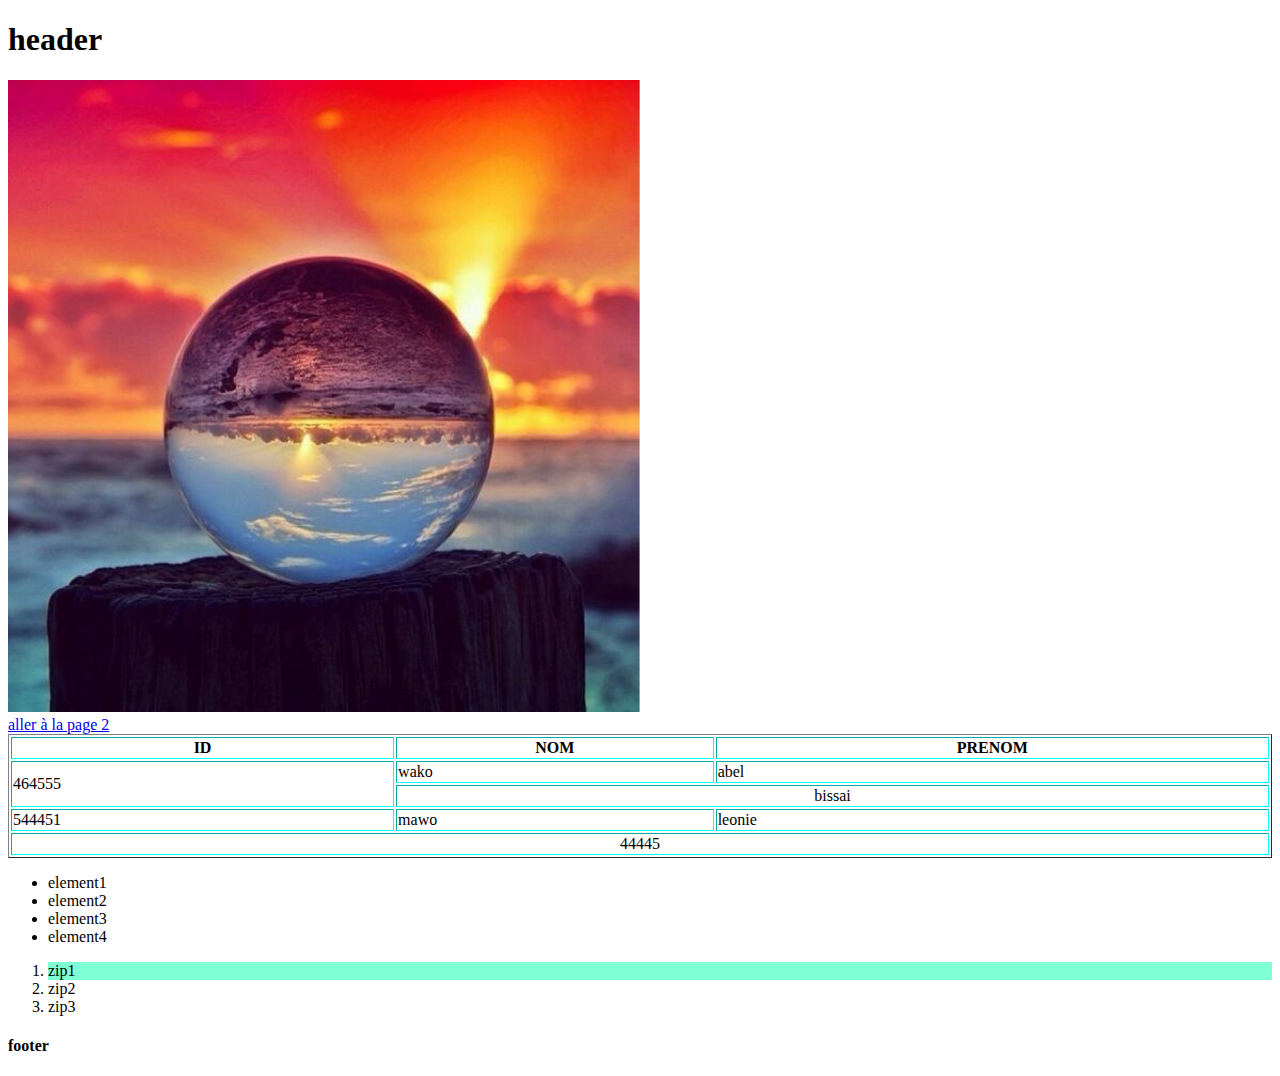
<file: TP1/index.html>
<!DOCTYPE html>
<html lang="en">
<head>
    <meta charset="UTF-8">
    <title>TP1</title>
    <link rel="stylesheet" href="index.css">
</head>
<body>
<header>
<h1>header</h1>
</header>
<div>
    <img src="image/img1.jpeg" id="img" alt="">
</div>
<div>
    <a href="page2.html">aller à la page 2</a>
</div>
<div>
    <table border="1">
        <tr>
            <th>ID</th>
            <th>NOM</th>
            <th>PRENOM</th>
        <tr>
            <td rowspan="2">464555</td>
            <td>wako</td>
            <td>abel</td>
        </tr>
        <tr>

            <td colspan="2" class="lastelement">bissai</td>

        </tr>
        <tr>
            <td>544451</td>
            <td>mawo</td>
            <td>leonie</td>
        </tr>
        <tr>
            <td colspan="3" class="lastelement">44445</td>
        </tr>
        </tr></table>
</div>
<div>
    <ul>
        <li id="element1">element1</li>
        <li>element2</li>
        <li>element3</li>
        <li>element4</li>
    </ul>
    <ol>
        <li style="background-color: aquamarine;">zip1</li>
        <li>zip2</li>
        <li>zip3</li>
    </ol>
</div>

<footer>
<h4>footer</h4>
</footer>
<script src="index.js"></script>
</body>
</html>
</file>
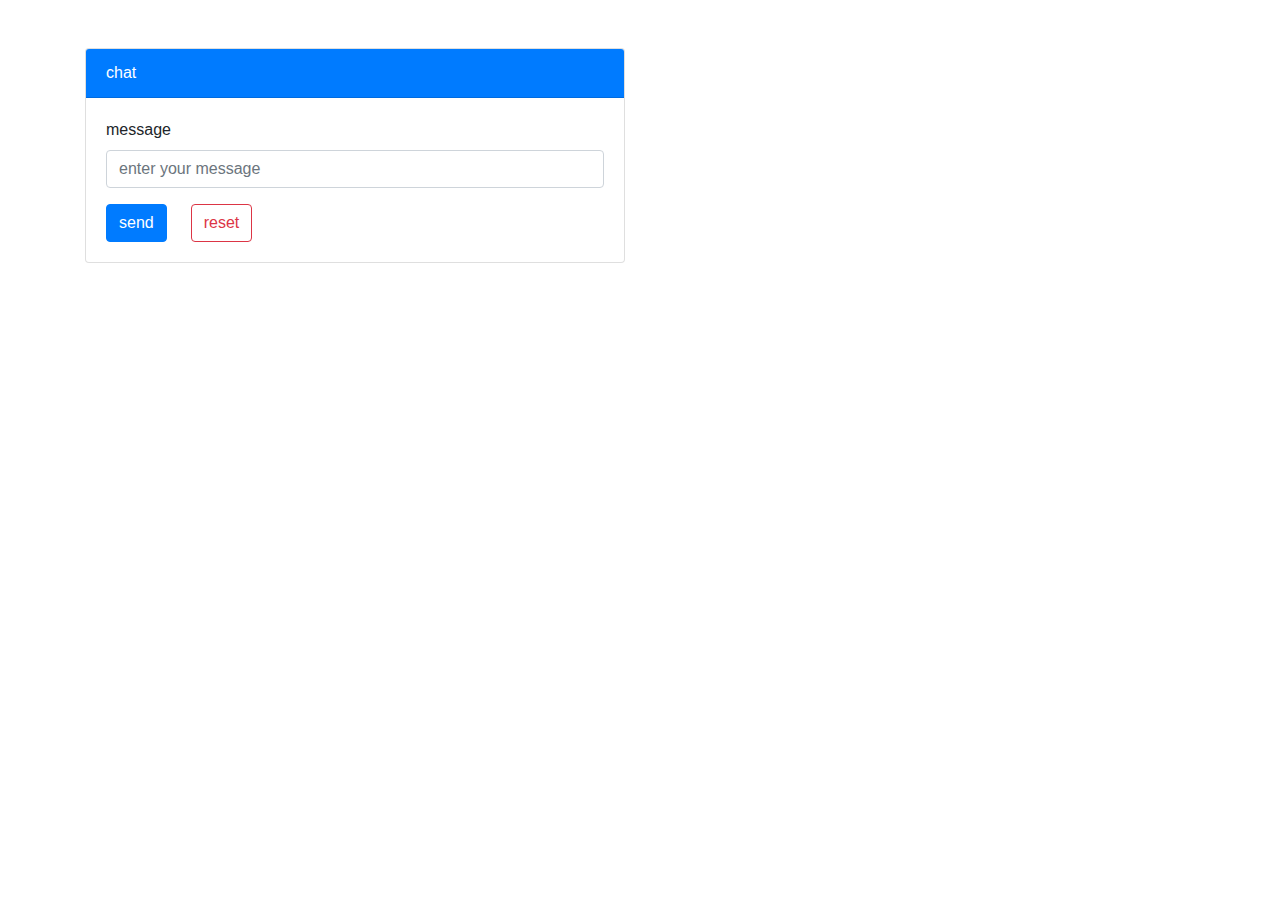
<file: TP5/Index.html>
<!DOCTYPE html>
<html lang="en">
<head>
    <meta charset="UTF-8">
    <link rel="stylesheet" href="style.css">
    <link rel="stylesheet" href="bootstrap-4.3.1/css/bootstrap.css">
    <title>Title</title>
</head>
<body>
<div class="container">
    <div class="row mt-5">
        <div class="col">
            <div class="card">
                <div class="card-header bg-primary text-white">chat</div>
                <form action="" id="form" class="card-body">
                    <div class="form-group">
                        <label for="message">message</label>
                        <input autocomplete="off" class="form-control" type="text" placeholder="enter your message" id="message">
                    </div>
                    <div class="d-flex flex-row">
                        <button type="submit"class="btn btn-primary mr-4" id="btnsubmit">send</button>
                        <button type="reset" class="btn btn-outline-danger" id="btnreset" >reset</button>
                    </div>
                </form>
            </div>
        </div>
        <div class="col">
            <div id="content"></div></div>
        </div>

    </div>
</div>
<script src="jquery.js"></script>
<script src="bootstrap-4.3.1/js/bootstrap.js"></script>
<script src="client.js"></script>
</body>
</html>
</file>
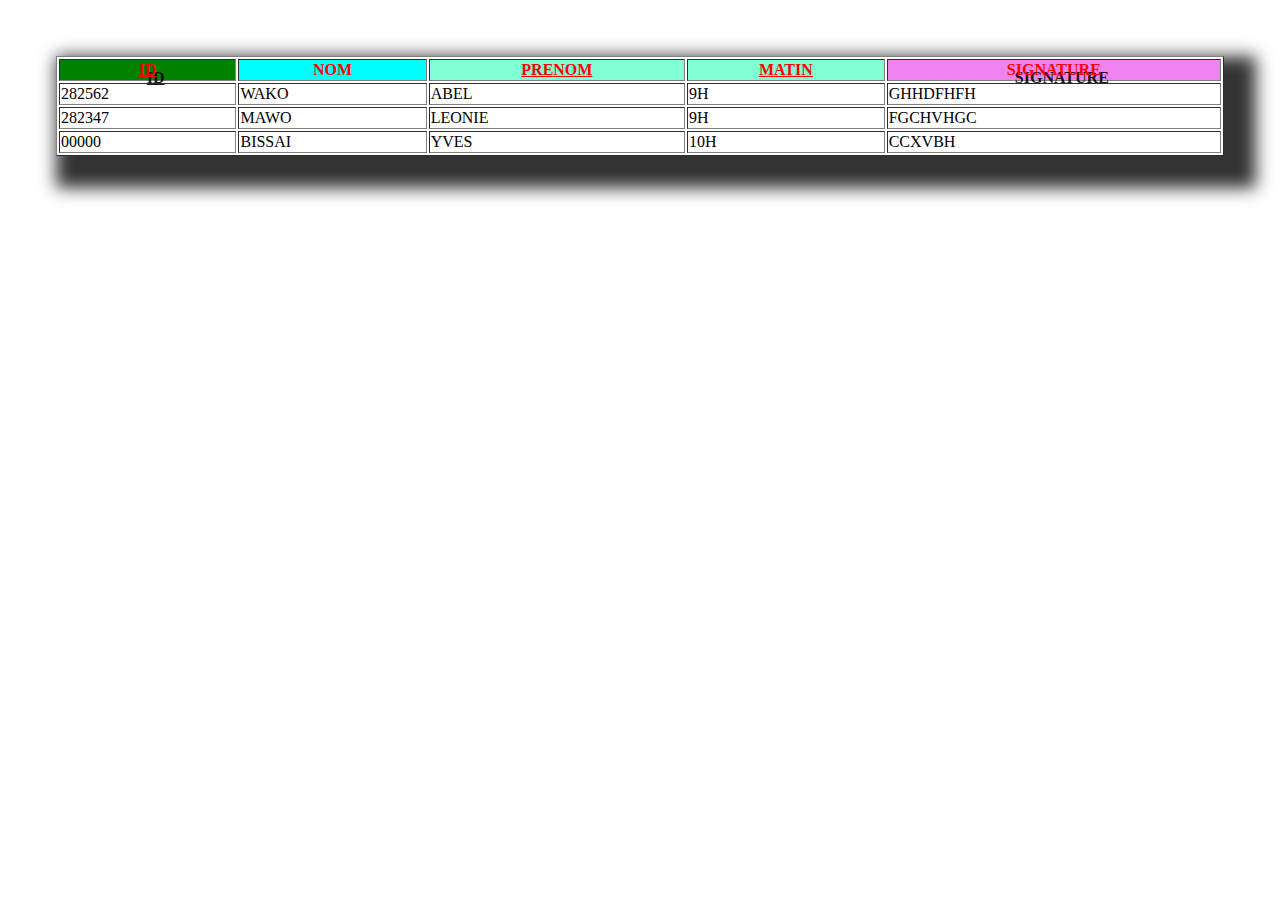
<file: TP1/index1.html>
<!doctype html>
<html lang="en">
<head>
    <meta charset="UTF-8">
    <meta name="viewport"
          content="width=device-width, user-scalable=no, initial-scale=1.0, maximum-scale=1.0, minimum-scale=1.0">
    <meta http-equiv="X-UA-Compatible" content="ie=edge">
    <title>TP1</title>
    <style>
        body{
            padding: 3em;
        }

        th{
            color:red;
        }
        #id{
            background-color: green;
        }
        #nom{
            background-color: aqua;
        }
        .myclass{
            background-color: aquamarine;
            text-decoration: underline;
        }
        .myclass2{
            background-color: violet;
            text-shadow: .5em .5em rgba(0,0,0,0.9);
        }
        table{
            box-shadow: 1em 1em 1em 1em rgba(0,0,0,0.8);
        }
        table:hover{
            transition: 10s;
            transform: rotate(90deg);
        }
    </style>
</head>
<body>
<table border="1" width="100%">
    <tr>
        <th class="myclass myclass2" id="id">ID</th>
        <th id="nom">NOM</th>
        <th class="myclass">PRENOM</th>
        <th class="myclass">MATIN</th>
        <th class="myclass2">SIGNATURE</th>
    <tr>
        <td>282562</td>
        <td>WAKO</td>
        <td>ABEL</td>
        <td>9H</td>
        <td>GHHDFHFH</td>
    </tr>
    <tr>
        <td>282347</td>
        <td>MAWO</td>
        <td>LEONIE</td>
        <td>9H</td>
        <td>FGCHVHGC</td>
    </tr>
    <tr>
        <td>00000</td>
        <td>BISSAI</td>
        <td>YVES</td>
        <td>10H</td>
        <td>CCXVBH</td>
    </tr>
    </tr></table>
</body>
</html>
</file>
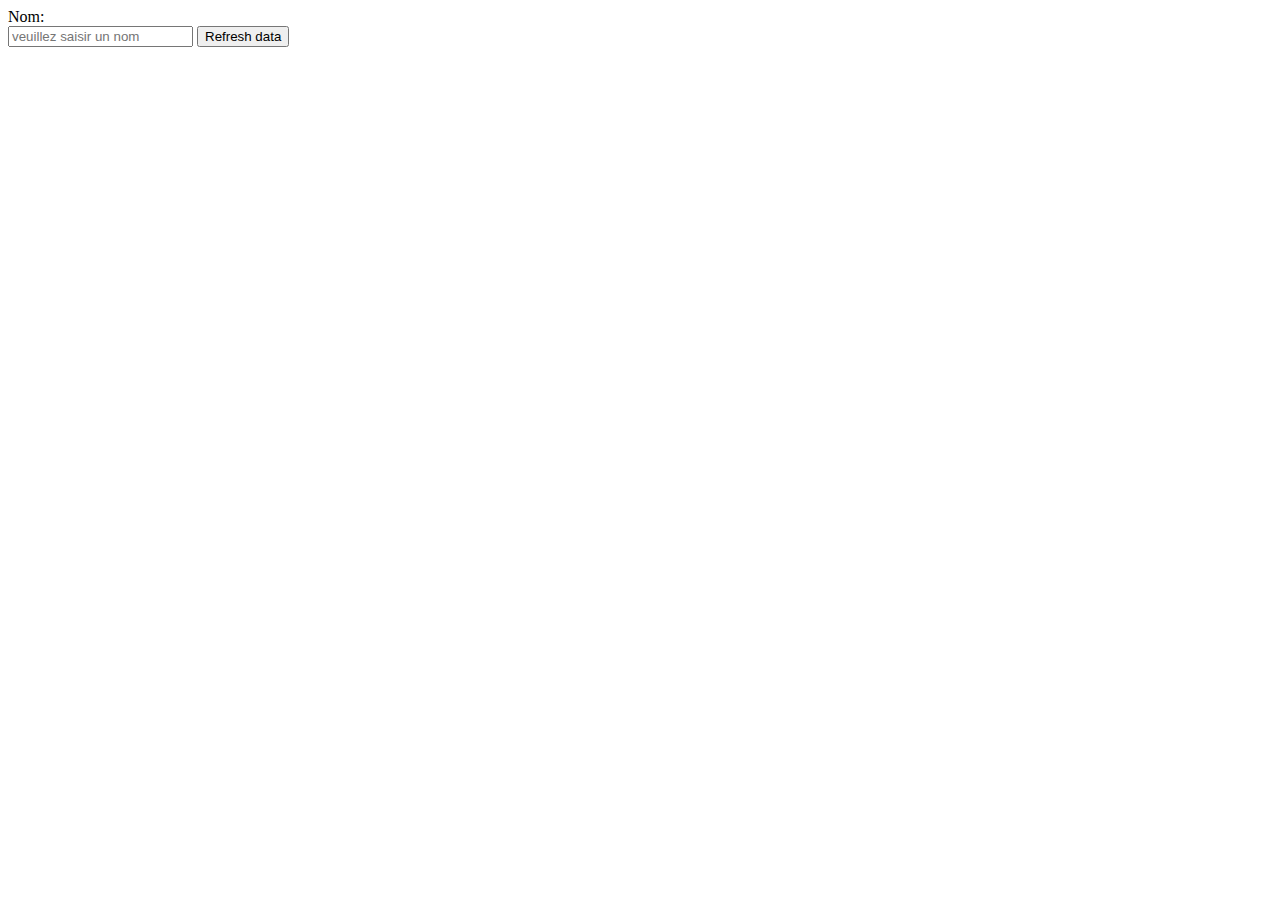
<file: TP3/Client.html>
<!DOCTYPE html>
<html lang="en">
<head>
    <meta charset="UTF-8">
    <title>Title</title>
    <style>
        #content
        {
            color: green;
            font-size: 2em;
            margin: 2em;
            font-weight: bold;
        }
    </style>
</head>
<body>
<form action="" method="post">
    <label for="message">Nom:</label> <br>
    <input type="text" name="message" id="message" placeholder="veuillez saisir un nom">
    <button id="btnRefreshData">Refresh data</button>
    <div id="content"></div>
</form>

    <script>
        var btn=document.querySelector("#btnRefreshData");
        var content=document.querySelector("#content");
        var inputMessage=document.querySelector("#message")
        btn.addEventListener("click",function (e)
        {
            e.preventDefault();
            var xhr= new XMLHttpRequest();
            xhr.onreadystatechange=function ()
            {
                if (xhr.readyState==4)
                {
                    if(xhr.status==200)
                    {
                        //alert(xhr.responseText);
                        content.innerText=xhr.responseText;
                    }
                    else
                    {
                        alert("failled");
                    }
                }
            }

            xhr.open("POST","Remote.php");
            var fd=new FormData();
            fd.append("message",inputMessage.value);
            xhr.send(fd);
        });
    </script>
</body>
</html>
</file>
<file: TP1/index.css>
img{
    width: 50%;

}
table{
    width: 100%;
}
.lastelement{
    text-align: center;
}
td,th{
    border-color: aqua;
}
.active{
    color: burlywood;
    text-decoration: underline;
    font-weight: bold;
    transition: 1s;
}
</file>
<file: TP5/style.css>
#btnreset{
    display: block;
}
</file>
